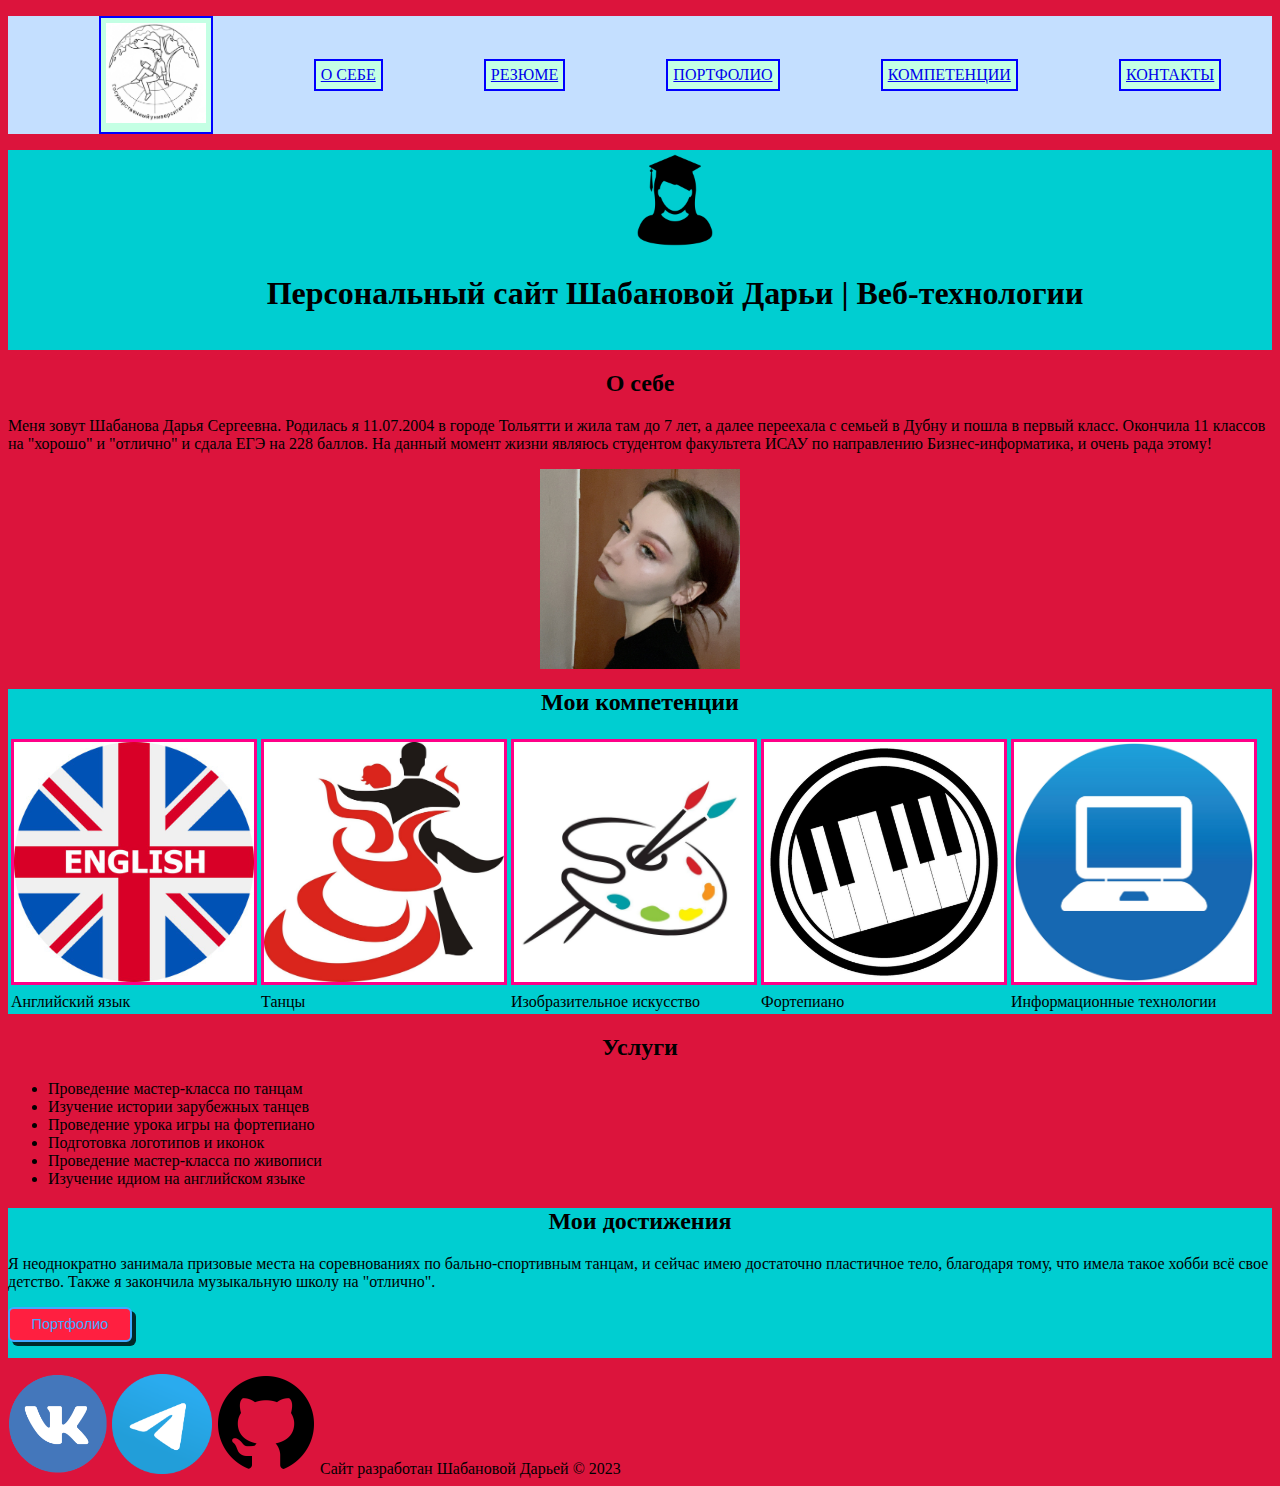
<file: index.html>
<!DOCTYPE html>
<html lang="en">
<head>
    <meta charset="UTF-8">
    <link rel="stylesheet" type="text/css" href="css-practice/css/style.css">
    <meta http-equiv="X-UA-Compatible" content="IE=edge">
    <meta name="viewport" content="width=device-width, initial-scale=1.0">
    <title>Шабанова 2272 | Веб-технологии</title>
</head>
<body>
    <nav>
    <ul class="nav-wt" >
        <li class="nav-wt-1"> <img src="img/логотип.jpg" width="100" height="100"></li>
        <li class="nav-wt-1"><a href="index.html">О себе</a></li>
        <li class="nav-wt-1"><a href="pages/summary.html">Резюме</a></li>
        <li class="nav-wt-1" ><a href="pages/portfolio.html">Портфолио</a></li>
        <li class="nav-wt-1"><a href="index.html">Компетенции</a></li>
        <li class="nav-wt-1"><a href="pages/contacts.html">Контакты</a></li>
        </ul>
         <header>
            <img src="img/лого.png" width="100" height="100">  
         <h1>Персональный сайт Шабановой Дарьи | Веб-технологии</h1>
        </header>
        <main>
        <h2>О себе</h2>
        <p> Меня зовут Шабанова Дарья Сергеевна. Родилась я 11.07.2004 в городе Тольятти и жила там до 7 лет, а далее переехала с семьей в Дубну и пошла в первый класс. Окончила 11 классов на "хорошо" и "отлично" и сдала ЕГЭ на 228 баллов. На данный момент жизни являюсь студентом факультета ИСАУ по направлению Бизнес-информатика, и очень рада этому! </p>
        <img class="centre-img" src="img/я.jpg">
    </main>
    <div class="div-footer">
        <h2>Мои компетенции</h2>
        <table>
            <tbody>
              <tr>
                <td><img src="img/англ.png" class="border"></td>
                <td><img src="img/танцы.png" class="border"></td>
                <td><img src="img/рисование.png" class="border"></td>
                <td><img src="img/пианино.png" class="border"></td>
                <td><img src="img/комп.png" class="border"></td>
              </tr>
              <tr>
                <td>Английский язык</td>
                <td>Танцы</td>
                <td>Изобразительное искусство</td>
                <td>Фортепиано</td>
                <td>Информационные технологии</td>
              </tr>
              </tbody>
            </table>
        </div>
        <h2>Услуги</h2>
        <ul>
          <li>Проведение мастер-класса по танцам</li>
          <li>Изучение истории зарубежных танцев</li>
          <li>Проведение урока игры на фортепиано</li>
          <li>Подготовка логотипов и иконок</li>
          <li>Проведение мастер-класса по живописи</li>
          <li>Изучение идиом на английском языке</li>
        </ul>
        <div class="div-footer">
            <h2>Мои достижения</h2> 
        <p>Я неоднократно занимала призовые места на соревнованиях по бально-спортивным танцам, и сейчас имею достаточно пластичное тело, благодаря тому, что имела такое хобби всё свое детство. Также я закончила музыкальную школу на "отлично". </p>
    
         <p><button class="btn">Портфолио</button></p>
    </div>  
</main>
<footer>
    <img src="img/вк.png" width="100" height="100">
   <img src="img/тг.png" width="100" height="100">
   <img src="img/гит.png" width="100" height="100">
    Сайт разработан Шабановой Дарьей © 2023
</footer>
</body>
</html>
</file>
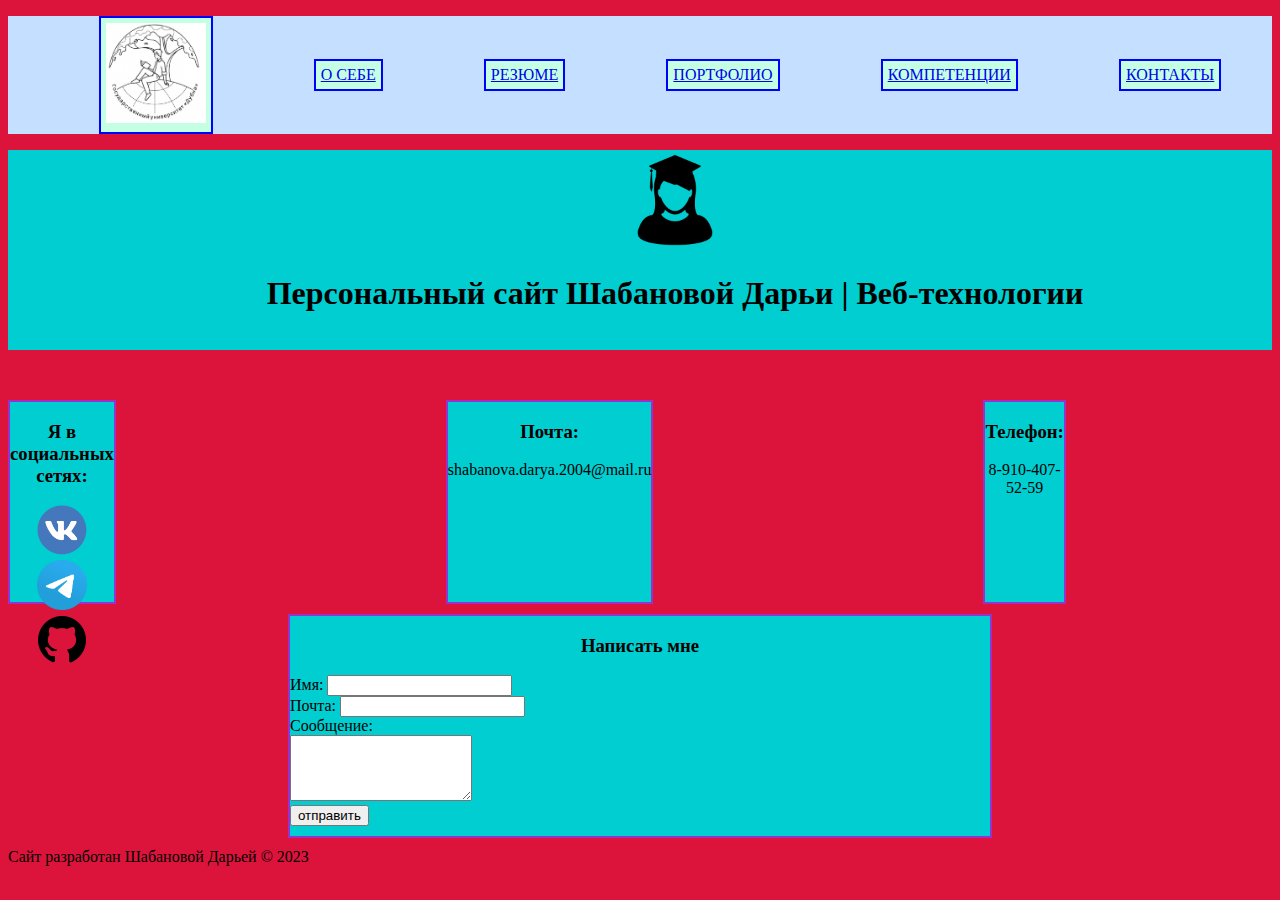
<file: pages/contacts.html>
<!DOCTYPE html>
<html lang="en">
<head>
    <meta charset="UTF-8">
    <link rel="stylesheet" type="text/css" href="../css-practice/css/style.css">
    <meta http-equiv="X-UA-Compatible" content="IE=edge">
    <meta name="viewport" content="width=device-width, initial-scale=1.0">
    <title>Контакты</title>
</head>
<body>
    <nav>
    <ul class="nav-wt" >
        <li class="nav-wt-1"> <img src="../img/логотип.jpg" width="100" height="100"></li>
        <li class="nav-wt-1"><a href="index.html">О себе</a></li>
        <li class="nav-wt-1"><a href="pages/summary.html">Резюме</a></li>
        <li class="nav-wt-1" ><a href="pages/portfolio.html">Портфолио</a></li>
        <li class="nav-wt-1"><a href="index.html">Компетенции</a></li>
        <li class="nav-wt-1"><a href="contacts.html">Контакты</a></li>
        </ul>
         <header>
            <img src="../img/лого.png" width="100" height="100">  
         <h1>Персональный сайт Шабановой Дарьи | Веб-технологии</h1>
        </header>
        <main>
            <div class="container">
                <div class="block"> <h3>Я в социальных сетях:
                    <p><img src="../img/вк.png" width="50" height="50">
                    <img src="../img/тг.png" width="50" height="50">
                    <img src="../img/гит.png" width="50" height="50"></p>
                </h3></div>
                <div class="block"><h3>Почта:</h3><p class="centretext"> shabanova.darya.2004@mail.ru</p></div>
                <div class="block"><h3>Телефон:</h3><p class="centretext"> 8-910-407-52-59</p></div>
              </div>
			  <div class="container">
                <div class="centreblock1"> <h3>Написать мне</h3>
			  <form>
                <div>
                <label for="name">Имя: </label>
                <input type="text" name="name" id="name">
                </div>
                <div>
                <label for="email">Почта: </label>
                <input type="text" name="email" id="email">
                </div>
                <div>
                <label for="message">Сообщение:</label><br>
                <textarea name="message" id="message" cols="20" rows="4"></textarea>
                </div>
                <div>
                <input type="submit" value="отправить">
                </div>
                </form>
				</div>
				</main>
 <footer>
             Сайт разработан Шабановой Дарьей © 2023
            </footer>
        </body>
        </html>
</file>
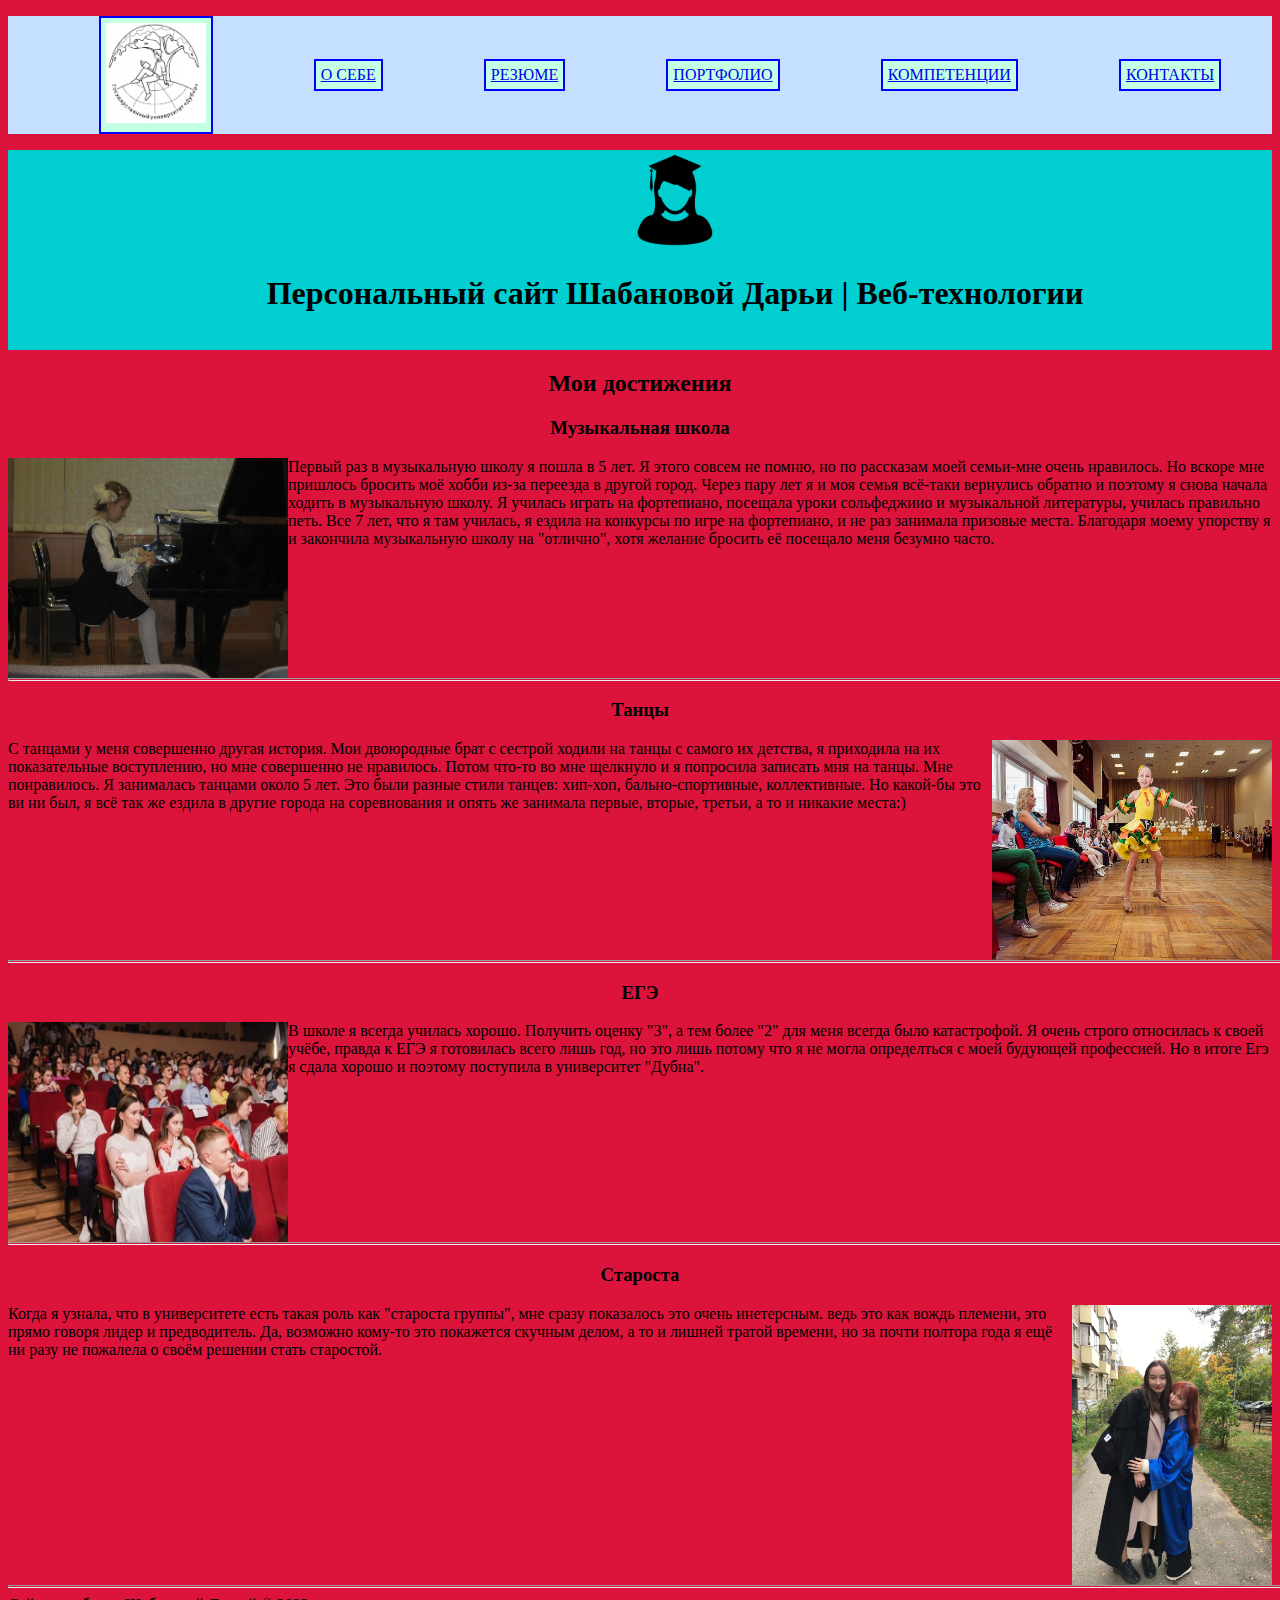
<file: pages/portfolio.html>
<!DOCTYPE html>
<html lang="en">
<head>
    <meta charset="UTF-8">
    <link rel="stylesheet" type="text/css" href="../css-practice/css/style.css">
    <meta http-equiv="X-UA-Compatible" content="IE=edge">
    <meta name="viewport" content="width=device-width, initial-scale=1.0">
    <title>Портфолио</title>
</head>
<body>
    <nav>
    <ul class="nav-wt" >
        <li class="nav-wt-1"> <img src="../img/логотип.jpg" width="100" height="100"></li>
        <li class="nav-wt-1"><a href="index.html">О себе</a></li>
        <li class="nav-wt-1"><a href="pages/summary.html">Резюме</a></li>
        <li class="nav-wt-1" ><a href="pages/portfolio.html">Портфолио</a></li>
        <li class="nav-wt-1"><a href="index.html">Компетенции</a></li>
        <li class="nav-wt-1"><a href="contacts.html">Контакты</a></li>
        </ul>
         <header>
            <img src="../img/лого.png" width="100" height="100">  
         <h1>Персональный сайт Шабановой Дарьи | Веб-технологии</h1>
        </header>   
<h2>Мои достижения</h2>
<h3>Музыкальная школа</h3>
<p><img src="../img/пиано.png" width="280" height="220" align="left" /> Первый раз в музыкальную школу я пошла в 5 лет. Я этого совсем не помню, но по рассказам моей семьи-мне очень нравилось. Но вскоре мне пришлось бросить моё хобби из-за переезда в другой город. Через пару лет я и моя семья всё-таки вернулись обратно и поэтому я снова начала ходить в музыкальную школу. Я училась играть на фортепиано, посещала уроки сольфеджиио и музыкальной литературы, училась правильно петь. Все 7 лет, что я там училась, я ездила на конкурсы по игре на фортепиано, и не раз занимала призовые места. Благодаря моему упорству я и закончила музыкальную школу на "отлично", хотя желание бросить её посещало меня безумно часто. </p>      
<br></br>
<br></br>
<hr size=3px width=2000px align="left">
<h3>Танцы</h3>
<p><img src="../img/ятанцую.png" width="280" height="220" align="right" /> С танцами у меня совершенно другая история. Мои двоюродные брат с сестрой ходили на танцы с самого их детства, я приходила на их показательные воступлению, но мне совершенно не нравилось. Потом что-то во мне щелкнуло и я попросила записать мня на танцы. Мне понравилось. Я занималась танцами около 5 лет. Это были разные стили танцев: хип-хоп, бально-спортивные, коллективные. Но какой-бы это ви ни был, я всё так же ездила в другие города на соревнования и опять же занимала первые, вторые, третьи, а то и никакие места:)</p>
  <hr size=3px width=2000px align="left">
  <h3>ЕГЭ</h3> 
  <p><img src="../img/выпуск.png" width="280" height="220" align="left" /> В школе я всегда училась хорошо. Получить оценку "3", а тем более "2" для меня всегда было катастрофой. Я очень строго относилась к своей учёбе, правда к ЕГЭ я готовилась всего лишь год, но это лишь потому что я не могла определться с моей будующей профессией. Но в итоге Егэ я сдала хорошо и поэтому поступила в университет "Дубна".</p>
  <hr size=3px width=2000px align="left">
  <h3>Староста</h3>
    <p><img src="../img/староста.png" width="200" height="280" align="right" /> Когда я узнала, что в университете есть такая роль как "староста группы", мне сразу показалось это очень инетерсным. ведь это как вождь племени, это прямо говоря лидер и предводитель. Да, возможно кому-то это покажется скучным делом, а то и лишней тратой времени, но за почти полтора года я ещё ни разу не пожалела о своём решении стать старостой.</p>
    <hr size=3px width=2000px align="left">
    <footer>
            Сайт разработан Шабановой Дарьей © 2023
          </footer>
        </body>
        </html>
</file>
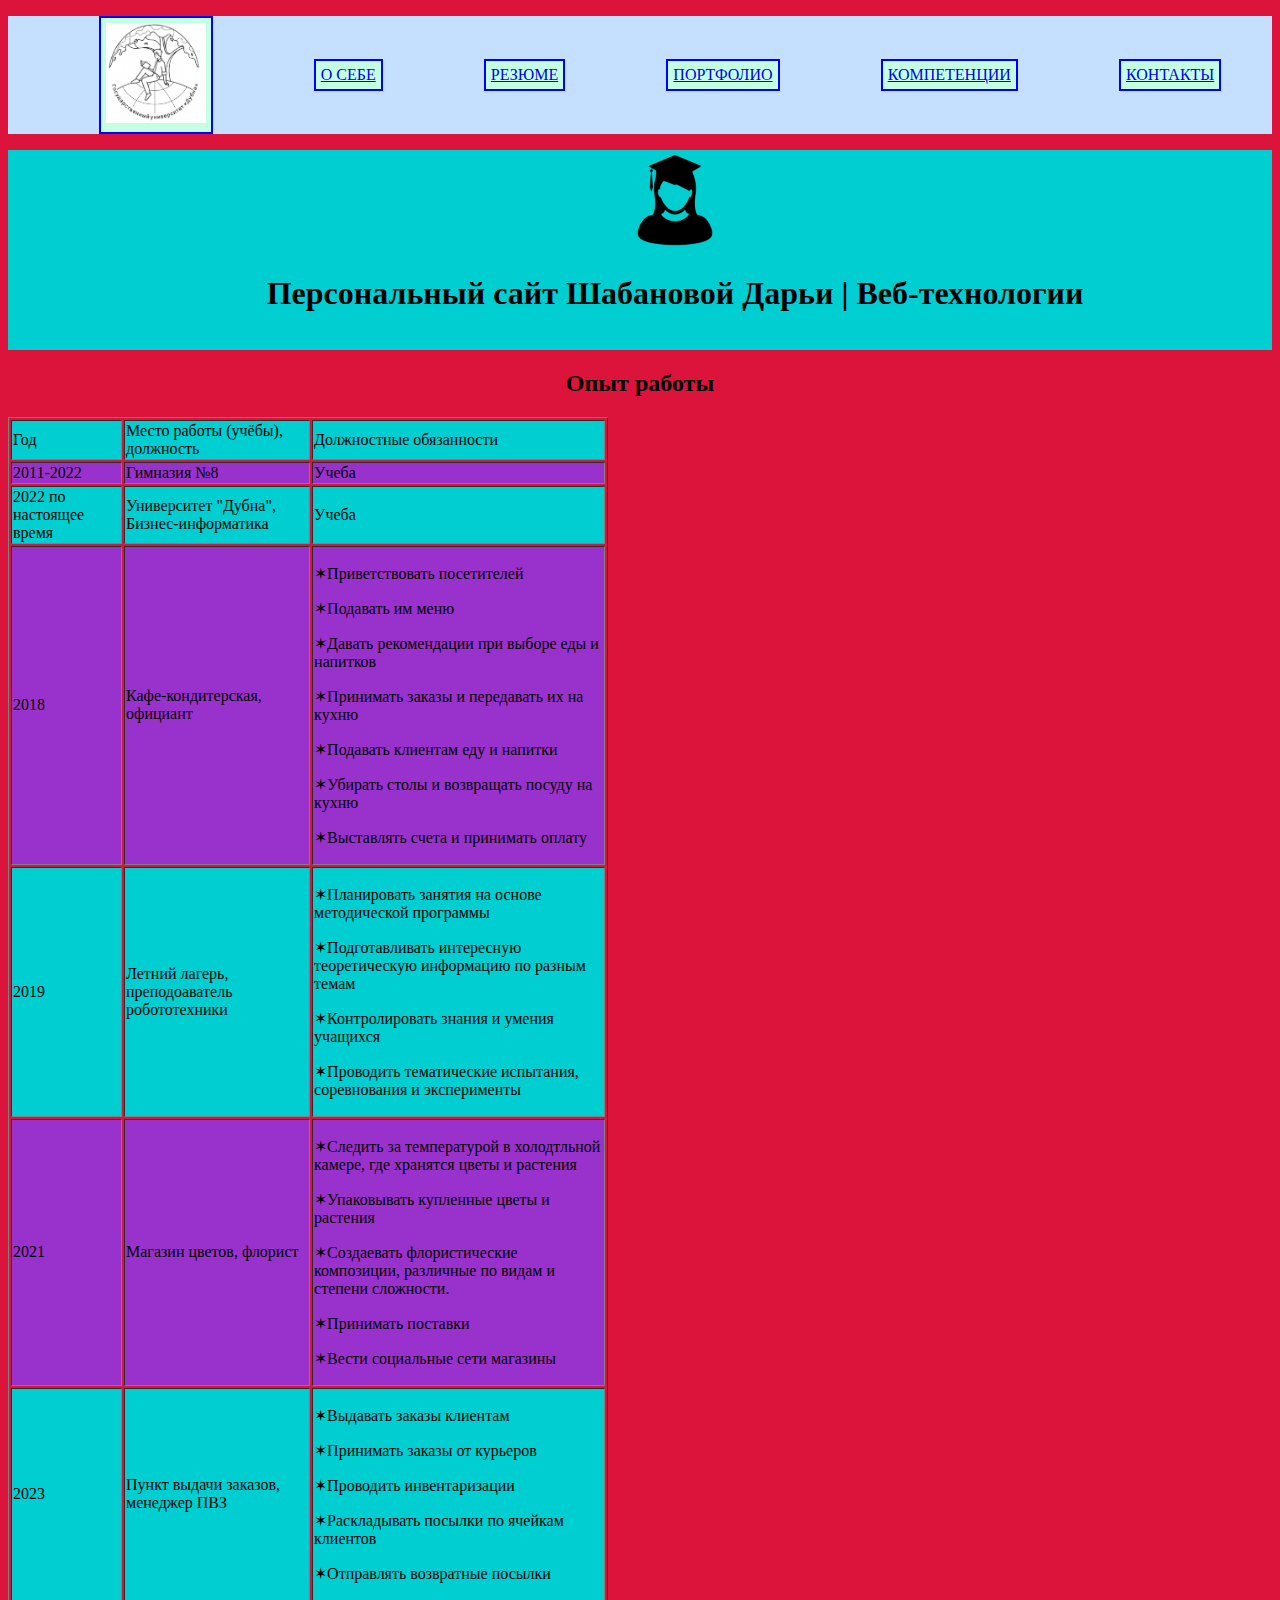
<file: pages/summary.html>
<!DOCTYPE html>
<html lang="en">
<head>
    <meta charset="UTF-8">
    <link rel="stylesheet" type="text/css" href="../css-practice/css/style.css">
    <meta http-equiv="X-UA-Compatible" content="IE=edge">
    <meta name="viewport" content="width=device-width, initial-scale=1.0">
    <title>Резюме</title>
</head>
<body>
    <nav>
    <ul class="nav-wt" >
        <li class="nav-wt-1"> <img src="../img/логотип.jpg" width="100" height="100"></li>
        <li class="nav-wt-1"><a href="index.html">О себе</a></li>
        <li class="nav-wt-1"><a href="pages/summary.html">Резюме</a></li>
        <li class="nav-wt-1" ><a href="pages/portfolio.html">Портфолио</a></li>
        <li class="nav-wt-1"><a href="index.html">Компетенции</a></li>
        <li class="nav-wt-1"><a href="contacts.html">Контакты</a></li>
        </ul>
         <header>
            <img src="../img/лого.png" width="100" height="100">  
         <h1>Персональный сайт Шабановой Дарьи | Веб-технологии</h1>
        </header>   
<h2>Опыт работы</h2>
        <table border="1" width="600">
            <tbody>
              <tr class="blue">
                <td>Год</td>
                <td>Место работы (учёбы), должность</td>
                <td>Должностные обязанности</td>
              </tr>
              <tr class="purple">
                <td>2011-2022</td>
                <td>Гимназия №8</td>
                <td>Учеба</td>
              </tr>
              <tr class="blue">
                <td>2022 по настоящее время</td>
                <td>Университет "Дубна", Бизнес-информатика</td>
                <td>Учеба</td>
              </tr>
              <tr class="purple">
                <td>2018</td>
                <td>Кафе-кондитерская, официант</td>
                <td><p>✶Приветствовать посетителей</p>
                  <p>✶Подавать им меню</p>
                  <p>✶Давать рекомендации при выборе еды и напитков</p>
                  <p>✶Принимать заказы и передавать их на кухню</p> 
                  <p>✶Подавать клиентам еду и напитки </p>
                  <p>✶Убирать столы и возвращать посуду на кухню</p> 
                  <p>✶Выставлять счета и принимать оплату</p></td>
              </tr>
              <tr class="blue">
                <td>2019</td>
                <td>Летний лагерь, преподоаватель робототехники</td>
                <td> <p>✶Планировать занятия на основе методической программы</p>
                  <p>✶Подготавливать интересную теоретическую информацию по разным темам</p>
                  <p>✶Контролировать знания и умения учащихся </p>
                  <p>✶Проводить тематические испытания, соревнования и эксперименты</p></td>
              </tr>
              <tr class="purple">
                <td>2021</td>
                <td>Магазин цветов, флорист</td>
                <td><p>✶Следить за температурой в холодтльной камере, где хранятся цветы и растения</p>
                  <p>✶Упаковывать купленные цветы и растения</p>
                  <p>✶Создаевать флористические композиции, различные по видам и степени сложности. </p>
                  <p>✶Принимать поставки </p>
                  <p>✶Вести социальные сети магазины</p></td>
                </tr>
                <tr class="blue">
                  <td>2023</td>
                  <td>Пункт выдачи заказов, менеджер ПВЗ</td>
                  <td><p>✶Выдавать заказы клиентам</p>
                    <p>✶Принимать заказы от курьеров</p>
                    <p>✶Проводить инвентаризации </p>
                    <p>✶Раскладывать посылки по ячейкам клиентов</p>
                    <p>✶Отправлять возвратные посылки</p></td>
              </tbody>
            </table>
          <footer>
            Сайт разработан Шабановой Дарьей © 2023
          </footer>
        </body>
        </html>
</file>
<file: css-practice/css/style.css>
body {
    background-color: crimson;  
}
header {
text-align: center;
background-color: darkturquoise;  
height: 200px;
background-repeat: no-repeat;
background-position: left;
background-attachment: fixed;
background-size: cover;
padding-left: 70px; 
padding-top: 100p;    
}
.nav-wt {
    display:flex;
    flex-direction:row;
    justify-content:space-around;
    flex-wrap:nowrap;
    align-items:center;
    background-color:#c4dfff;
    }
.nav-wt-1 {
    list-style-type:none;
    margin:0 auto;
    border:2px solid blue;
    padding:5px;
    text-transform:uppercase;
    background-color:#c4ffe4;
    }
.nav-wt-1:hover
    {
    background-color:lightgreen;
    }
h2 {
    text-align:center;
    font-weight:bold;
    }
h3 {
        text-align:center;
        }  
.centre-img {
        display:block;
        margin:auto;
        width:200px;
    }
.border {
     border: 3px solid #ff0088;
     width:240px;
     height:240px;
     margin: 0 auto;
     }  
.div-footer {
    background-color: darkturquoise;   
}
.btn {
    padding: 0.5em 1.5em; 
    font-size: 0.9em; 
    color: #42aaff; 
    background-color: #ff1f40; 
    border: 2px solid #42aaff;
    border-radius: 0.4em; 
    margin-bottom: 1rem; 
    margin-right: 1rem; 
    box-shadow: 4px 4px 0 rgba(0, 0, 0, 0.8);
   }
.blue {
    background-color: darkturquoise;
}
.purple {
    background-color: darkorchid;
}
.container {
    display: flex;
    margin-bottom: 10px;
  }
  
.block {
    background: darkturquoise;
    height: 200px;
    width: 700px;
    border: 2px solid darkorchid;
    margin-right: 330px;
    margin-top: 50px;
	padding: 0.5 rem;
  }
.centretext{
    text-align: center;
}
.centreblock1 {
    background: darkturquoise;
    height: 220px;
    width: 700px;
    border: 2px solid darkorchid;
	padding: 0,5 rem;
	align-items: centre;
    margin:0 auto;
  }
</file>
